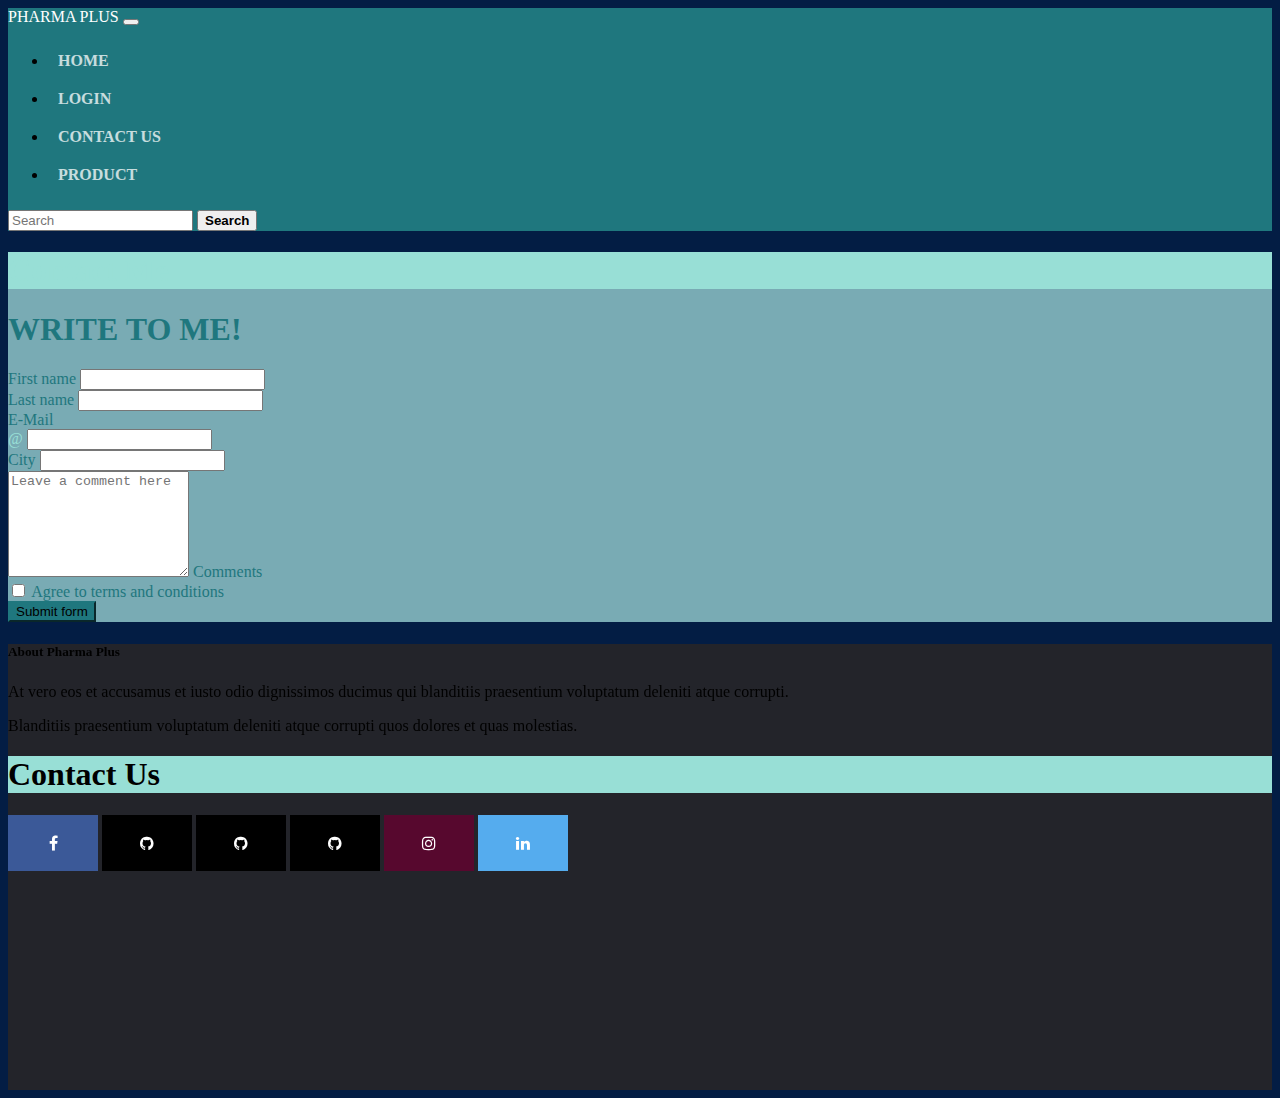
<file: cont1.html>
<!DOCTYPE html>
<html lang="en">
<head>
    <meta charset="UTF-8">
    <meta http-equiv="X-UA-Compatible" content="IE=edge">
    <meta name="viewport" content="width=
    , initial-scale=1.0">
    <title>Contact us</title>
    <link href="https://unpkg.com/aos@2.3.1/dist/aos.css" rel="stylesheet">
    <link rel="stylesheet" href="cont1.css">
    <link href="https://cdn.jsdelivr.net/npm/bootstrap@5.3.0-alpha2/dist/css/bootstrap.min.css" rel="stylesheet" integrity="sha384-aFq/bzH65dt+w6FI2ooMVUpc+21e0SRygnTpmBvdBgSdnuTN7QbdgL+OapgHtvPp" crossorigin="anonymous">

    <style>
        
        body{
           
             font-family: 'Roboto';
            
             background-color: #031D44;
        }
        .nav-link {
  font-weight: bold;

  text-transform: uppercase;
  text-decoration: none;
  color: #031D44;
  padding: 10px 0px;
  margin: 0px 10px;
  display: inline-block;
  position: relative;
  opacity: 0.75;
}

.nav-link:hover {
  opacity: 1;
}

.nav-link::before {
  transition: 300ms;
  height: 5px;
  content: "";
  position: absolute;
  background-color: #031D44;
}

.nav-link-ltr::before {
  width: 0%;
  bottom: 10px;
}

.nav-link-ltr:hover::before {
  width: 100%;
}
    </style>
</head>
<body >
    

  <nav class=" navbar fixed-top navbar-expand-lg  text-dark" style="background-color: rgb(31, 119, 126);">
    <div class=" container-fluid">
     
            <span class=" badge mx-2 fs-2" style="color: white;">PHARMA PLUS</span>
      <button class=" navbar-toggler" type="button" data-bs-toggle="collapse" data-bs-target="#navbarSupportedContent" aria-controls="navbarSupportedContent" aria-expanded="false" aria-label="Toggle navigation">
        <span class=" navbar-toggler-icon"></span>
      </button>
      <div class=" collapse navbar-collapse" id="navbarSupportedContent">
        <ul class=" navbar-nav me-auto mb-2 mb-lg-0">
          <li class=" nav-item">
            <a class="nav-link-ltr nav-link active" onclick="closeNavbar()"  aria-current="page" href="hom.html"><b style="color: white;">  HOME</b>
              </a>
          </li>
          <li class=" nav-item">
            <a class="nav-link-ltr nav-link active" onclick="closeNavbar()"  aria-current="page" href="loginpg.html"><b style="color: white;">lOGIN</b>
              </a>
          </li>
          <li class=" nav-item">
            <a class="nav-link-ltr nav-link active" onclick="closeNavbar()"  href="#"><b style="color: white;"> CONTACT US</b>
            </a>
          </li>
          <li class=" nav-item">
            <a class="nav-link-ltr nav-link active" onclick="closeNavbar()"   href="product.html"><b style="color: white;">PRODUCT</b>
               </a>
          </li>
          
          
        </ul>
        <form class=" d-flex" role="search">
          <input class=" form-control me-2" type="search" placeholder="Search" aria-label="Search">
          <button class=" btn btn-outline-success text-light" type="submit"><b>   Search</b>
         </button>
        </form>
      </div>
    </div>
  </nav> 
 
     
<section >
  
        <div class="m-auto p-5 bg-opacity-25  mt-4 " style="background-color:rgba(143, 198, 202, 0.842) ; color:#98DFD6
    " >
    <div class="container">
      <div class="alert alert-info fw-bold   " style="background-color: #98DFD6;" role="alert">
        <h1 class="text-center mt-10" data-aos="fade-down">Contact Me</h1>
      </div>
          <h1 class="text-center" style="color: rgb(31, 119, 126);">WRITE TO ME!</h1>
          <form class="row g-3  ">
            <div class="col-md-4">
              <label for="validationDefault01" class="form-label" style="color: rgb(31, 119, 126);" >First name</label>
              <input type="text" class="form-control" id="validationDefault01" value="" required>
            </div>
            <div class="col-md-4">
              <label for="validationDefault02" class="form-label" style="color: rgb(31, 119, 126);">Last name</label>
              <input type="text" class="form-control" id="validationDefault02" value="" required>
            </div>
            <div class="col-md-4">
              <label for="validationDefaultUsername" class="form-label" style="color: rgb(31, 119, 126);">E-Mail</label>
              <div class="input-group">
                <span class="input-group-text" id="inputGroupPrepend2">@</span>
                <input type="email" class="form-control" id="validationDefaultUsername"  aria-describedby="inputGroupPrepend2" required>
              </div>
            </div>
            <div class="col-md-4">
              <label for="validationDefault03" class="form-label" style="color: rgb(31, 119, 126);">City</label>
              <input type="text" class="form-control" id="validationDefault03" required>
            </div>
            
          
            <div class="col-12">
              <div class="form-floating">
                <textarea class="form-control" placeholder="Leave a comment here" id="floatingTextarea2" style="height: 100px" ></textarea>
                <label for="floatingTextarea2" style="color: rgb(31, 119, 126);">Comments</label>
              </div>
              <div class="col-12 mt-2">
                <div class="form-check">
                  <input class="form-check-input" type="checkbox" value="" id="invalidCheck2" required>
                  <label class="form-check-label" for="invalidCheck2" style="color: rgb(31, 119, 126);">
                    Agree to terms and conditions
                  </label>
                </div>
              </div>
              <button class="btn btn-primary mt-1" type="submit" style="background-color: rgb(31, 119, 126); border-color: rgb(31, 119, 126);">Submit form</button>  
           </div>
           </form>
           </div>
            
    
          </section>  
          <footer data-aos="fade-up" class=" text-white text-center w-100 text-lg-start"
          style="background-color: #23242a;">
          
          <div data-aos="fade-up" class=" container p-4">
           
            <div data-aos="fade-down" class=" row mt-4">
             
              <div data-aos="fade-up" class=" col-lg-4 col-md-12 mb-4 mb-md-0">
                <h5 class=" text-uppercase mb-4">About Pharma Plus</h5>
    
                <p>
                  At vero eos et accusamus et iusto odio dignissimos ducimus qui
                  blanditiis praesentium
                  voluptatum deleniti atque corrupti.
                </p>
    
                <p>
                  Blanditiis praesentium voluptatum deleniti atque corrupti quos
                  dolores et quas
                  molestias.
                </p>
                <!-- Add icon library -->
                <div data-aos="fade-down" class=" alert alert-primary fw-bold d-flex
                  justify-content-center align-items-center my-4" role="alert" style="background-color: #98DFD6;">
                  <h1 >Contact Us</h1>
                </div>
                <!-- <h5 class=" text-uppercase mb-4">Contact Us</h5> -->
    
                <link rel="stylesheet"
                  href="https://cdnjs.cloudflare.com/ajax/libs/font-awesome/4.7.0/css/font-awesome.min.css">
                <!-- Add font awesome icons -->
                <a  href="" class=" fa fa-facebook"></a>
                <a  href="https://github.com/Maham-03?tab=repositories" class=" fa fa-github"></a>
                <a  href="https://github.com/ZunairaTariq15/Website" class=" fa fa-github"></a>
                <a  href="https://github.com/Ruqayya-R43/final" class=" fa fa-github"></a>
                <a  href="" class=" fa fa-instagram"></a>
                <a  href="" class=" fa fa-linkedin"></a>
    
              </div>
              
              <div data-aos="fade-down" class=" col-lg-4 col-md-6 mb-4 mb-md-0">
                
                <div class="input-group mb-3">
                  <input type="text" class="form-control" placeholder="Recipient's username" aria-label="Recipient's username" aria-describedby="basic-addon2">
                  <span class="input-group-text" id="basic-addon2">@example.com</span>
                </div>
    
                <div class=" form-outline form-white mb-4">
                 
                  <div class=" form-notch"><div class=" form-notch-leading"
                      style="width: 9px;"></div><div class=" form-notch-middle"
                      style="width: 48.8px;"></div><div
                      class=" form-notch-trailing"></div></div></div>
    
                <ul class=" fa-ul" style="margin-left: 1.65em;">
                  <li class=" mb-3">
                    <span class=" fa-li"><i class=" fas fa-home"></i></span><span
                      class=" ms-2">Karachi,Pakistan</span>
                  </li>
                  
                  <li class=" mb-3">
                    <span class=" fa-li"><i class=" fas fa-phone"></i></span><span
                      class=" ms-2">03202204514</span>
                  </li>
                  <li class=" mb-3">
                    <span class=" fa-li"><i class=" fas fa-print"></i></span><span
                      class=" ms-2">03324749920</span>
                  </li>
                </ul>
              </div>
              
              <div data-aos="fade-down" class=" col-lg-4 col-md-6 mb-4 mb-md-0">
                <h5 class=" text-uppercase mb-4">Opening hours</h5>
    
                <table class=" table text-center text-white">
                  <tbody class=" font-weight-normal">
                    <tr>
                      <td>Mon - Thu:</td>
                      <td>8am - 9pm</td>
                    </tr>
                    <tr>
                      <td>Fri - Sat:</td>
                      <td>8am - 1am</td>
                    </tr>
                    <tr>
                      <td>Sunday:</td>
                      <td>9am - 10pm</td>
                    </tr>
                  </tbody>
                </table>
              </div>
              
            </div>
           
          </div>
     </footer>
     <!-- Required Bootstrap JavaScript files -->
    
    
          <!-- Grid container -->
          <script src="https://unpkg.com/aos@2.3.1/dist/aos.js"></script>
          <script src="https://cdn.jsdelivr.net/npm/bootstrap@5.3.0-alpha2/dist/js/bootstrap.bundle.min.js" integrity="sha384-qKXV1j0HvMUeCBQ+QVp7JcfGl760yU08IQ+GpUo5hlbpg51QRiuqHAJz8+BrxE/N" crossorigin="anonymous"></script>
          <script>
             AOS.init();
           </script>   

</body>
</html>
</file>
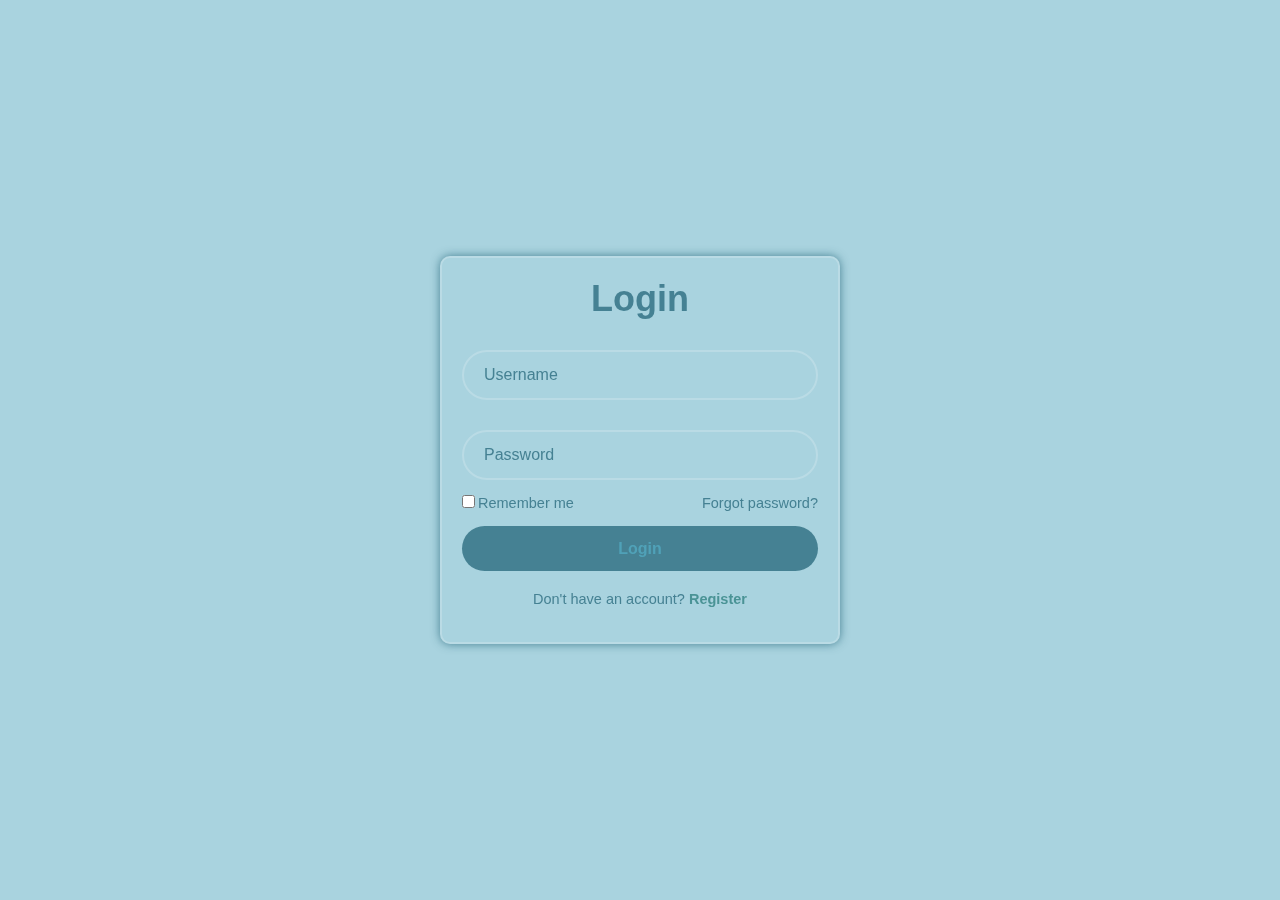
<file: loginpg.html>
<!DOCTYPE html>
<html lang="en">

<head>
    <meta charset="UTF-8">
    <meta name="viewport" content="width=device-width, initial-scale=1.0">
    <title>Log in and signup</title>
    <link rel="stylesheet" href="loginpg.css">
</head>

<body>
    <div class="wrapper">
        <form action="">
            <h1>Login</h1>
            <div class="input-box">
                <input type="text" placeholder="Username" required>
            </div>
            <div class="input-box">
                <input type="password" placeholder="Password" required>
            </div>
            <div class="remember-forgot">
                <label><input type="checkbox">Remember me</label>
                <a href="#">Forgot password? </a>
            </div>
            <button type="submit" class="btn">Login</button>
            <div class="register-link">
                <p>Don't have an account? <a href="#">Register</a></p>
            </div>
        </form>
    </div>
</body>

</html>
</file>
<file: cont1.css>
.fa {
    padding: 20px;
    font-size: 30px;
    width: 50px;
    text-align: center;
    text-decoration: none;
  }
  
  /* Add a hover effect if you want */
  .fa:hover {
    opacity: 0.7;
  }
  
  /* Set a specific color for each brand */
  
  /* Facebook */
  .fa-facebook {
    background: #3B5998;
    color: white;
  }
  .fa-instagram {
    background:rgb(87, 8, 46);
    color: white;
  }
  .fa-linkedin{
    background:#55ACEe;
    color: white;
  }
  /* Twitter */
  .fa-github {
    background: black;
    color: white;
  }
</file>
<file: loginpg.css>
* {
    margin: 0;
    font-family: "Poppins", sans-serif;
    padding: 0;
    box-sizing: border-box;
}

body {
    display: flex;
    justify-content: center;
    align-items: center;
    background-color: #5bacc286;
    min-height: 100vh;
    background-size: cover;
    background-position: center;
}

.wrapper {
    width: 420px;
    background-color: transparent;
    border: 2px solid rgba(255, 255, 255, .2);
    backdrop-filter: blur(20px);
    box-shadow: 0 0 10px #357486dc;
    color: #357486dc;
    border-radius: 10px;
    /* padding: 30px 40px ; */
    max-width: 400px;
    margin: 0 auto;
    padding: 20px;
    animation: fadeIn 1s ease-in-out;

}

.wrapper h1 {
    font-size: 36px;
    text-align: center;
}

.wrapper .input-box {

    width: 100%;
    height: 50px;
    margin: 30px 0;
}


.wrapper .remember-forgot {
    display: flex;
    justify-content: space-between;
    font-size: 14.5px;
    margin: -15px 0 15px;
}

.wrapper .btn {
    width: 100%;
    height: 45px;
    background: #357486dc;
    border: none;
    outline: none;
    border-radius: 40px;
    cursor: pointer;
    font-size: 16px;
    color: #51a4bbec;
    font-weight: 600;
}

.wrapper .register-link {
    font-size: 14.5px;
    text-align: center;
    margin: 20px 0 15px;

}

.input-box input {
    position: relative;
    width: 100%;
    height: 100%;
    background: transparent;
    border: none;
    outline: none;
    border: 2px solid rgba(255, 255, 255, .2);
    border-radius: 40px;
    font-size: 16px;
    color: w #357486dc;
    padding: 20px 45px 20px 20px;
}

.input-box input::placeholder {
    color: #357486dc;
}

.input-box {
    margin-bottom: 20px;
    transition: transform 0.3s ease-in-out;
}

.input-box:hover {
    transform: translateY(-5px);
}

.remember-forgot label input {
    accent-color: #357486dc;
    margin-right: 3px;
}

.remember-forgot a {
    color: #357486dc;
    text-decoration: none;
}

.remember-forgot a:hover {
    text-decoration: underline;
}

.btn {
    background-color: #96ebe4f1;
    color: #fff;
    border: none;
    padding: 10px 20px;
    border-radius: 5px;
    cursor: pointer;
    transition: background-color 0.3s ease-in-out;
}

.btn:hover {
    background-color: #37c7ccb4;
}

.register-link p a {
    color: #358686d2;
    text-decoration: none;
    font-weight: 600;
}

.register-link p a:hover {
    text-decoration: underline;
}

.register-link a {
    color: #0b9ca1;
    transition: color 0.3s ease-in-out;
}

.register-link a:hover {
    color: #0b9ca1;
}

@keyframes fadeIn {
    from {
        opacity: 0;
    }

    to {
        opacity: 1;
    }
}
</file>
